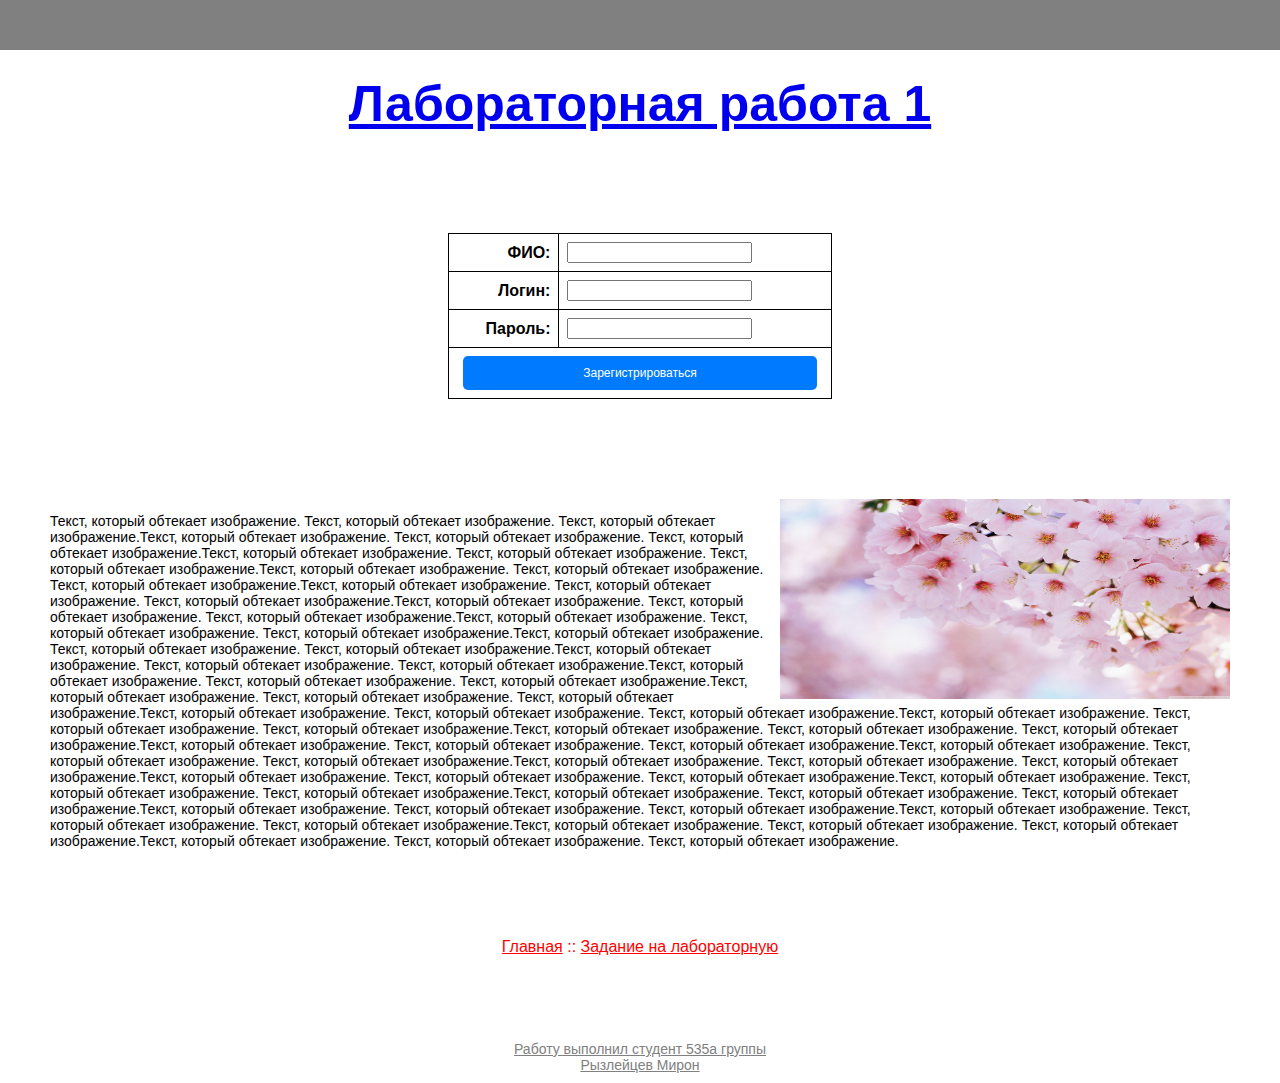
<file: FirstLab/index.html>
<!DOCTYPE html>
<html lang="ru" xmlns="http://www.w3.org/1999/html">
<head>
    <meta charset="UTF-8">
    <title>Ryzleitsev lab1</title>
    <link rel="stylesheet" href="style.css">
</head>

<body>
    <header>
        <div class = "gray-bar"> </div>
        <article>
            <h1><a href="index.html">  Лабораторная работа 1</a></h1>
        </article>
    </header>
    <table>
        <tr>
            <th class="right-align">ФИО:</th>
            <th class="left-align">
                <label>
                    <input type="text" name="textBoxName">
                </label>
            </th>
        </tr>
        <tr>
            <th class="right-align">Логин:</th>
            <th class="left-align">
                <label>
                    <input type="text" name="textBoxName">
                </label>
            </th>
        </tr>
        <tr>
            <th class="right-align">Пароль:</th>
            <th class="left-align">
                <label>
                    <input type="text" name="textBoxName">
                </label>
            </th>
        </tr>
        <tr>
            <td colspan="2">
                <div class="button">Зарегистрироваться</div>
            </td>
        </tr>
    </table>

    <div class="image-container">
        <img src="res/your-image.jpg" alt="Изображение" class="right-image">
        <p>Текст, который обтекает изображение. Текст, который обтекает изображение. Текст, который обтекает изображение.Текст, который обтекает изображение. Текст, который обтекает изображение. Текст, который обтекает изображение.Текст, который обтекает изображение. Текст, который обтекает изображение. Текст, который обтекает изображение.Текст, который обтекает изображение. Текст, который обтекает изображение. Текст, который обтекает изображение.Текст, который обтекает изображение. Текст, который обтекает изображение. Текст, который обтекает изображение.Текст, который обтекает изображение. Текст, который обтекает изображение. Текст, который обтекает изображение.Текст, который обтекает изображение. Текст, который обтекает изображение. Текст, который обтекает изображение.Текст, который обтекает изображение. Текст, который обтекает изображение. Текст, который обтекает изображение.Текст, который обтекает изображение. Текст, который обтекает изображение. Текст, который обтекает изображение.Текст, который обтекает изображение. Текст, который обтекает изображение. Текст, который обтекает изображение.Текст, который обтекает изображение. Текст, который обтекает изображение. Текст, который обтекает изображение.Текст, который обтекает изображение. Текст, который обтекает изображение. Текст, который обтекает изображение.Текст, который обтекает изображение. Текст, который обтекает изображение. Текст, который обтекает изображение.Текст, который обтекает изображение. Текст, который обтекает изображение. Текст, который обтекает изображение.Текст, который обтекает изображение. Текст, который обтекает изображение. Текст, который обтекает изображение.Текст, который обтекает изображение. Текст, который обтекает изображение. Текст, который обтекает изображение.Текст, который обтекает изображение. Текст, который обтекает изображение. Текст, который обтекает изображение.Текст, который обтекает изображение. Текст, который обтекает изображение. Текст, который обтекает изображение.Текст, который обтекает изображение. Текст, который обтекает изображение. Текст, который обтекает изображение.Текст, который обтекает изображение. Текст, который обтекает изображение. Текст, который обтекает изображение.Текст, который обтекает изображение. Текст, который обтекает изображение. Текст, который обтекает изображение.Текст, который обтекает изображение. Текст, который обтекает изображение. Текст, который обтекает изображение.Текст, который обтекает изображение. Текст, который обтекает изображение. Текст, который обтекает изображение.Текст, который обтекает изображение. Текст, который обтекает изображение. Текст, который обтекает изображение.</p>
    </div>

    <div class="bottom-of-body">
        <a href="index.html">Главная</a>
        <a>::</a>
        <a href="https://k503labs.ukrdomen.com/web1/labtask/lab1/lab1_6.gif">Задание на лабораторную</a>
    </div>
    <footer>
        <p>Работу выполнил студент 535а группы</p>
        <p>Рызлейцев Мирон</p>
    </footer>
</body>
</html>
</file>
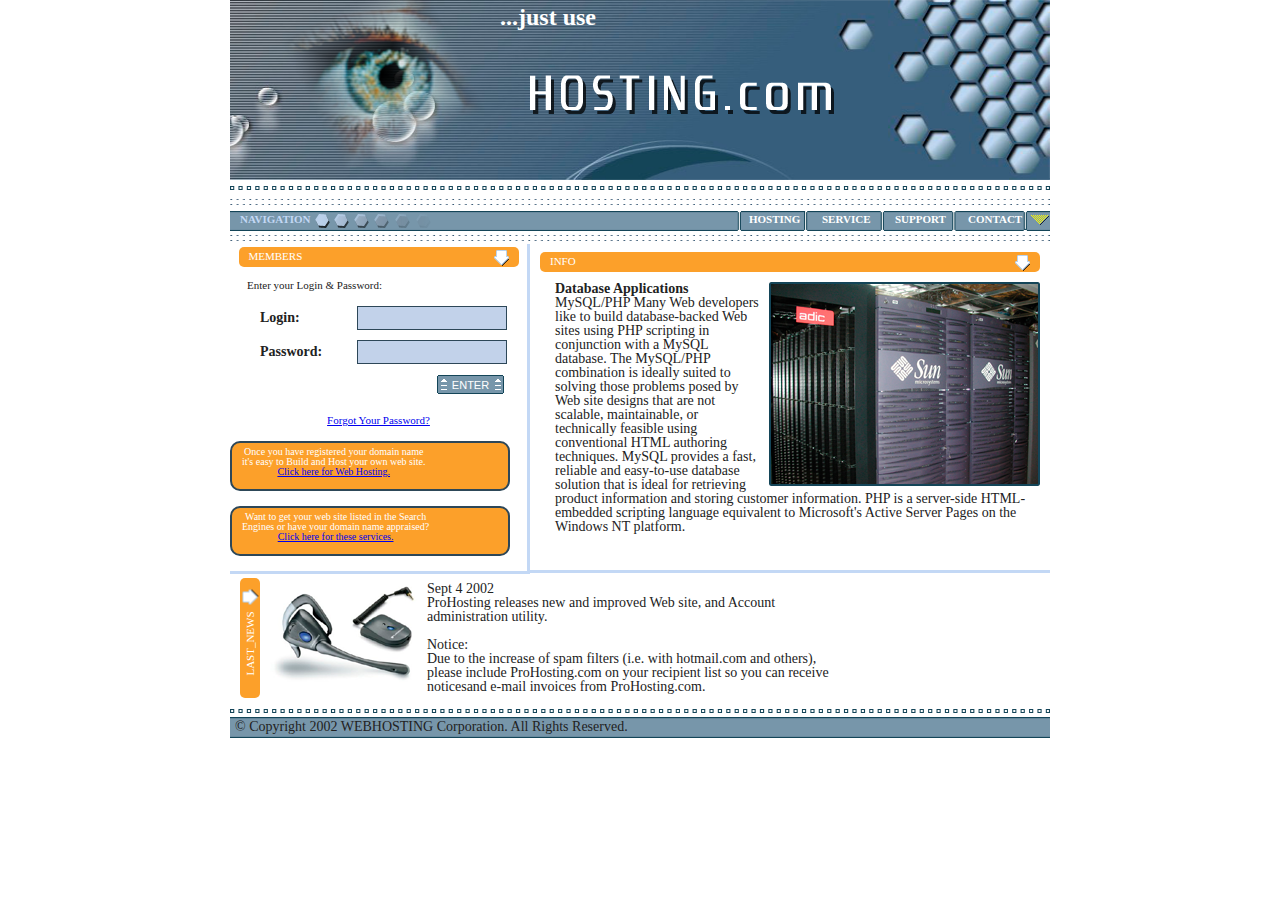
<file: SecondLab/index.html>
<!DOCTYPE html>
<html lang="en, ru" xmlns="http://www.w3.org/1999/html">
<head>
    <meta charset="UTF-8">
    <title>Ryzleitsev lab2</title>
    <link href="../reset.css" rel="stylesheet">
    <link href="style.css" rel="stylesheet">

</head>
<body>
<div class="wrapper">
    <header>
        <div class="header-container">
            <img class="header-bg-img" height="180" src="res/HeaderBG.png" width="820">
            <img class="header-eye-img" height="168" src="res/eye.png" width="205">
            <img class="header-hosting" height="39" src="res/HOSTING.com.png" width="304">
            <p>...just use</p>
        </div>
        <nav>
            <img class="nav-settings" src="res/pixels%204x4.png">
            <img class="nav-settings" src="res/pixels.png">
            <div class="nav-panel">
                <img class="nav-bg-img" src="res/back_menu.png">
                <p class="nav-text">NAVIGATION</p>
                <img class="nav-el" src="res/nav-el.png">
                <div class="right-nav">
                    <ul>
                        <li><p><a href="#">HOSTING</a></p></li>
                        <li><p><a href="#">SERVICE</a></p></li>
                        <li><p><a href="#">SUPPORT</a></p></li>
                        <li><p><a href="#">CONTACT</a></p></li>
                        <li><p><a href="#"><img src="res/strelka_menu.png"></a></p></li>
                    </ul>
                    <p></p>
                </div>
            </div>
            <img height="auto" src="res/pixels.png" width="820">
        </nav>
    </header>

    <main>
        <section class="info">
            <div class="info__head-block">
                <div class="info__bg-element">
                    <p class="info__text-head">INFO</p>
                    <img class="info__strelka" src="res/strelka_members.png">
                </div>
            </div>
            <div class="database__container">
                <img class="server-img" src="res/server.png">
                <p class="header-p-dba"> Database Applications</p>
                <p>MySQL/PHP
                    Many Web developers like
                    to build database-backed
                    Web sites using PHP
                    scripting in conjunction
                    with a MySQL database.
                    The MySQL/PHP
                    combination is ideally
                    suited to solving those
                    problems posed by Web
                    site designs that are not
                    scalable, maintainable,
                    or technically feasible
                    using conventional HTML
                    authoring techniques.
                    MySQL provides a fast,
                    reliable and easy-to-use
                    database solution that is
                    ideal for retrieving product
                    information and storing customer information. PHP is a server-side
                    HTML-embedded scripting language equivalent to Microsoft's Active
                    Server Pages on the Windows NT platform.</p>
            </div>
        </section>
        <div class="members__container">
            <div class="members__head-block">
                <div class="members__bg-element">
                    <p class="members__text-head">MEMBERS</p>
                    <img class="members__strelka" src="res/strelka_members.png">
                </div>
            </div>
            <div class="members__main-content">
                <form class="members__login-password">
                    <p class="enter__text">Enter your Login & Password:</p>
                    <div class="form-group">
                        <label class="login__text">Login:</label>
                        <input id="loginTextBox" name="loginTextBox" type="text">
                    </div>
                    <div class="form-group">
                        <label class="password__text">Password:</label>
                        <input id="passwordTextBox" name="passwordTextBox" type="text">
                    </div>
                    <button class="enter__btn"><img src="res/knopka.png"> <span>ENTER</span></button>
                </form>
                <a href="#">Forgot Your Password?</a>

                <div class="members__bottom-block">
                    <div class="members__bottom-element">
                        <p class="members__text-bottom">Once you have registered your domain name </p>
                        <p class="members__text-bottom"> it's easy to Build and Host your own web site. </p>
                        <a href="#">Click here for Web Hosting.</a>
                    </div>
                </div>

                <div class="members__bottom-block">
                    <div class="members__bottom-element">
                        <p class="members__text-bottom">Want to get your web site listed in the Search </p>
                        <p class="members__text-bottom">Engines or have your domain name appraised? </p>
                        <a href="#">Click here for these services.</a>
                    </div>
                </div>
            </div>
        </div>

        <div class="elements__main-bottom">


            <div class="bottom__bg-element">
                <p class="bottom__text-head">LAST_NEWS</p>
                <img class="bottom__strelka" src="res/strelka_members.png">
            </div>


            <img class="img__bottom" src="res/naushnik.png">

            <div class="formatted-text">Sept 4 2002
                ProHosting releases new and improved Web site, and Account
                administration utility.

                Notice:
                Due to the increase of spam filters (i.e. with hotmail.com and others),
                please include ProHosting.com on your recipient list so you can receive
                noticesand e-mail invoices from ProHosting.com.
            </div>
        </div>
    </main>
    <footer>
        <img alt="" src="res/pixels%204x4.png" width="820">
        <img class="footer-bg" src="res/back_copyright.png" width="820">
        <p>© Copyright 2002 WEBHOSTING Corporation. All Rights Reserved. </p>
    </footer>
</div>
</body>
</html>
</file>
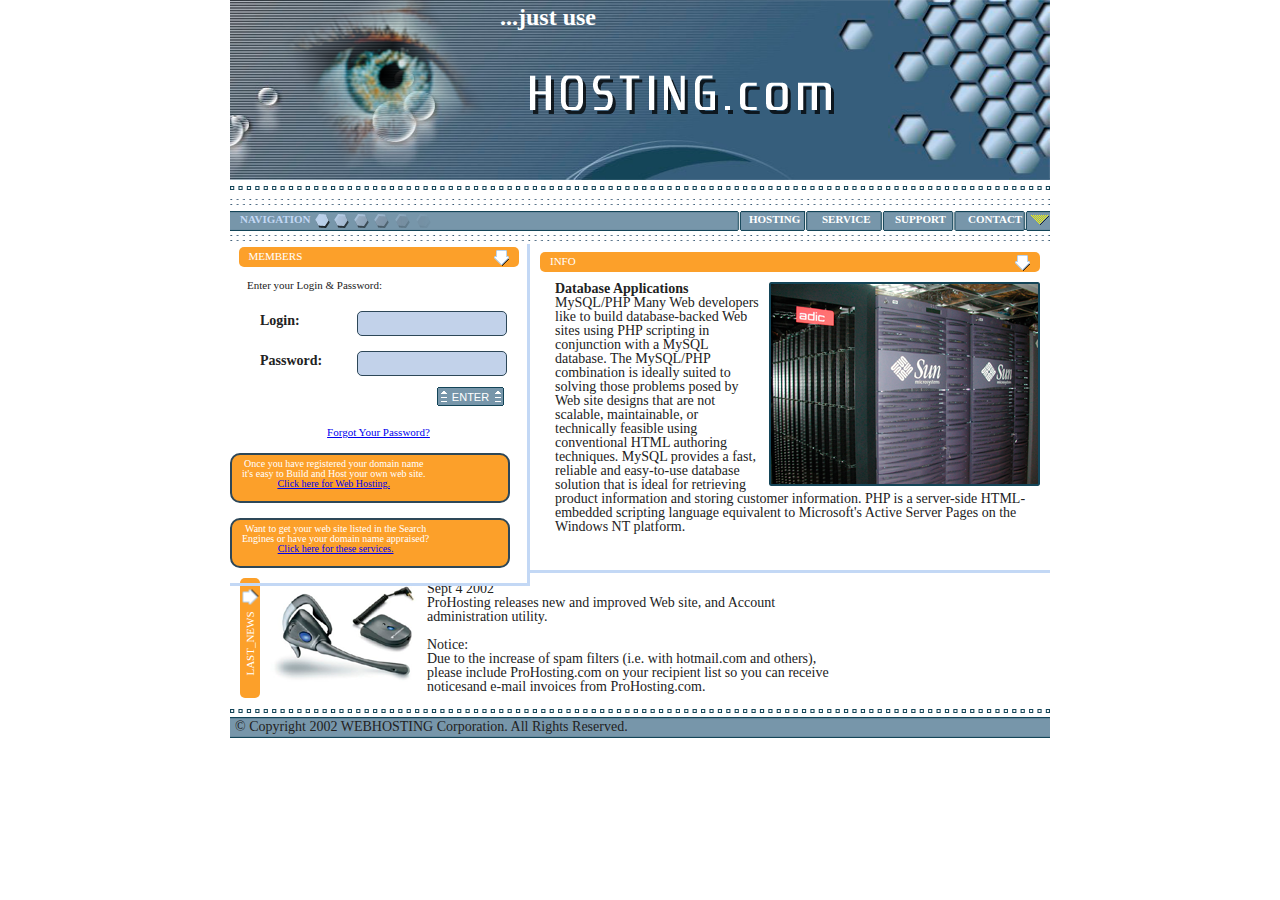
<file: ThirdLab(2nd-try)/index.html>
<!DOCTYPE html>
<html lang="en, ru" xmlns="http://www.w3.org/1999/html">
<head>
    <meta charset="UTF-8">
    <title>Ryzleitsev lab2</title>
    <link href="../reset.css" rel="stylesheet">
    <link href="style.css" rel="stylesheet">

</head>
<body>
<div class="wrapper">
    <header>
        <div class="header-container">
            <img class="header-bg-img" height="180" src="res/HeaderBG.png" width="820">
            <img class="header-eye-img" height="168" src="res/eye.png" width="205">
            <img class="header-hosting" height="39" src="res/HOSTING.com.png" width="304">
            <p>...just use</p>
        </div>
        <nav>
            <img class="nav-settings" src="res/pixels%204x4.png">
            <img class="nav-settings" src="res/pixels.png">
            <div class="nav-panel">
                <img class="nav-bg-img" src="res/back_menu.png">
                <p class="nav-text">NAVIGATION</p>
                <img class="nav-el" src="res/nav-el.png">
                <div class="right-nav">
                    <ul>
                        <li><p><a href="index.html">HOSTING</a></p></li>
                        <li><p><a href="#">SERVICE</a></p></li>
                        <li><p><a href="support.html">SUPPORT</a></p></li>
                        <li><p><a href="#">CONTACT</a></p></li>
                        <li><p><a href="#"><img src="res/strelka_menu.png"></a></p></li>
                    </ul>
                    <p></p>
                </div>
            </div>
            <img height="auto" src="res/pixels.png" width="820">
        </nav>
    </header>

    <main>
        <section class="info">
            <div class="info__head-block">
                <div class="info__bg-element">
                    <p class="info__text-head">INFO</p>
                    <img class="info__strelka" src="res/strelka_members.png">
                </div>
            </div>
            <div class="database__container">
                <img class="server-img" src="res/server.png">
                <p class="header-p-dba"> Database Applications</p>
                <p>MySQL/PHP
                    Many Web developers like
                    to build database-backed
                    Web sites using PHP
                    scripting in conjunction
                    with a MySQL database.
                    The MySQL/PHP
                    combination is ideally
                    suited to solving those
                    problems posed by Web
                    site designs that are not
                    scalable, maintainable,
                    or technically feasible
                    using conventional HTML
                    authoring techniques.
                    MySQL provides a fast,
                    reliable and easy-to-use
                    database solution that is
                    ideal for retrieving product
                    information and storing customer information. PHP is a server-side
                    HTML-embedded scripting language equivalent to Microsoft's Active
                    Server Pages on the Windows NT platform.</p>
            </div>
        </section>
        <div class="members__container">
            <div class="members__head-block">
                <div class="members__bg-element">
                    <p class="members__text-head">MEMBERS</p>
                    <img class="members__strelka" src="res/strelka_members.png">
                </div>
            </div>
            <div class="members__main-content">
                <form class="members__login-password">
                    <p class="enter__text">Enter your Login & Password:</p>
                    <div class="form-group">
                        <label class="login__text">Login:</label>
                        <input id="loginTextBox" name="loginTextBox" type="text">
                    </div>
                    <div class="form-group">
                        <label class="password__text">Password:</label>
                        <input id="passwordTextBox" name="passwordTextBox" type="text">
                    </div>
                    <button class="enter__btn"><img src="res/knopka.png"> <span>ENTER</span></button>
                </form>
                <a href="#">Forgot Your Password?</a>

                <div class="members__bottom-block">
                    <div class="members__bottom-element">
                        <p class="members__text-bottom">Once you have registered your domain name </p>
                        <p class="members__text-bottom"> it's easy to Build and Host your own web site. </p>
                        <a href="#">Click here for Web Hosting.</a>
                    </div>
                </div>

                <div class="members__bottom-block">
                    <div class="members__bottom-element">
                        <p class="members__text-bottom">Want to get your web site listed in the Search </p>
                        <p class="members__text-bottom">Engines or have your domain name appraised? </p>
                        <a href="#">Click here for these services.</a>
                    </div>
                </div>
            </div>
        </div>

        <div class="elements__main-bottom">


            <div class="bottom__bg-element">
                <p class="bottom__text-head">LAST_NEWS</p>
                <img class="bottom__strelka" src="res/strelka_members.png">
            </div>


            <img class="img__bottom" src="res/naushnik.png">

            <div class="formatted-text">Sept 4 2002
                ProHosting releases new and improved Web site, and Account
                administration utility.

                Notice:
                Due to the increase of spam filters (i.e. with hotmail.com and others),
                please include ProHosting.com on your recipient list so you can receive
                noticesand e-mail invoices from ProHosting.com.
            </div>
        </div>
    </main>
    <footer>
        <img alt="" src="res/pixels%204x4.png" width="820">
        <img class="footer-bg" src="res/back_copyright.png" width="820">
        <p>© Copyright 2002 WEBHOSTING Corporation. All Rights Reserved. </p>
    </footer>
</div>
</body>
</html>
</file>
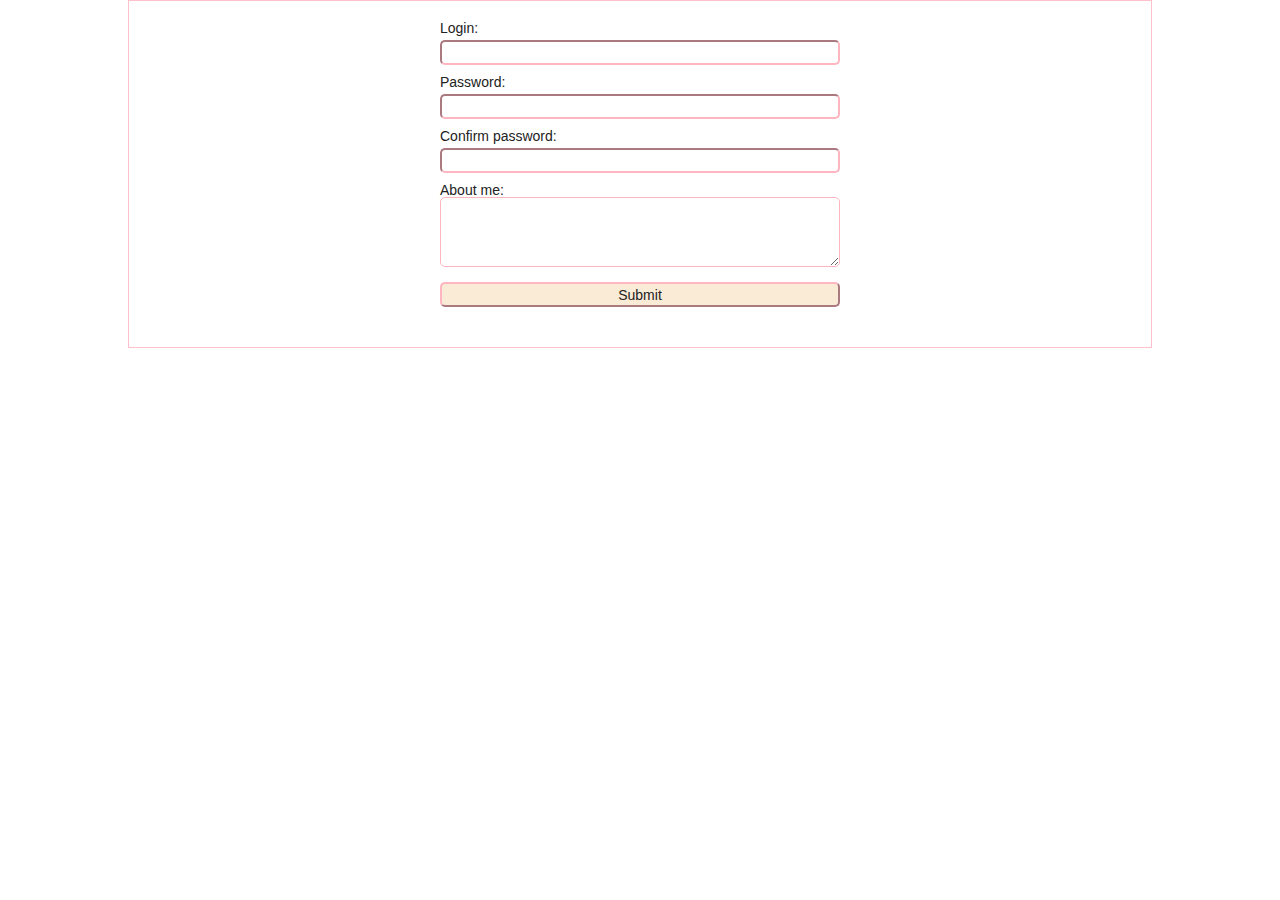
<file: ThirdLab/index.html>
<!DOCTYPE html>
<html lang="en">
<head>
    <meta charset="UTF-8">
    <title>Form</title>
    <link href="../reset.css" rel="stylesheet">
    <link href="style.css" rel="stylesheet">
    <script src="script.js"></script>
</head>
<body>
<div class="wrapper">
    <form class="lab_three-form" id="myForm" action="redirect.html" method="post">
        <div class="text_wrapper">
            <label for="login">Login:</label>
            <input id="login" minlength="5" name="login" required type="text">
        </div>

        <div class="text_wrapper">
            <label for="password1">Password:</label>
            <input id="password1" minlength="5" name="password1" required type="password" maxlength="20">
        </div>

        <div class="text_wrapper">
            <label for="password2">Confirm password:</label>
            <input id="password2" minlength="5" name="password2" required type="password" maxlength="20">
        </div>

        <div class="text_wrapper">
            <label for="about">About me:</label><br>
            <textarea cols="50" id="about" name="about" rows="4"></textarea>
        </div>

        <input id="myBtn" type="submit" value="Submit">

        <div class="error_message" id="error-message"></div>
        <div class="correct_message" id="correct-message"></div>
    </form>
</div>
</body>
</html>
</file>
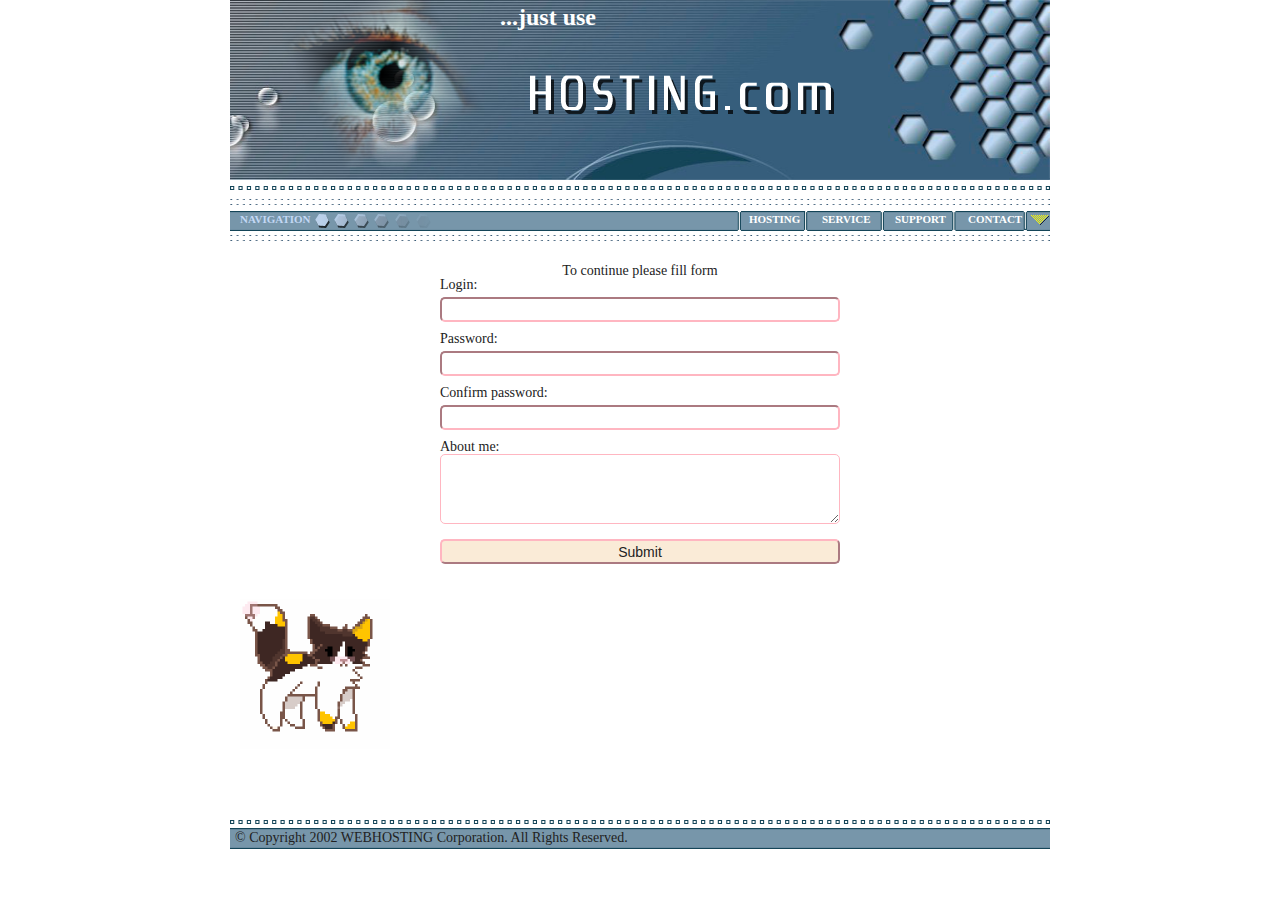
<file: ThirdLab(2nd-try)/support.html>
<!DOCTYPE html>
<html lang="en">
<head>
    <meta charset="UTF-8">
    <title>Ryzleitsev lab2</title>
    <link href="../reset.css" rel="stylesheet">
    <link href="style.css" rel="stylesheet">
    <script src="script.js"></script>
</head>
<body>
<div class="wrapper">
    <header>
        <div class="header-container">
            <img class="header-bg-img" height="180" src="res/HeaderBG.png" width="820">
            <img class="header-eye-img" height="168" src="res/eye.png" width="205">
            <img class="header-hosting" height="39" src="res/HOSTING.com.png" width="304">
            <p>...just use</p>
        </div>
        <nav>
            <img class="nav-settings" src="res/pixels%204x4.png">
            <img class="nav-settings" src="res/pixels.png">
            <div class="nav-panel">
                <img class="nav-bg-img" src="res/back_menu.png">
                <p class="nav-text">NAVIGATION</p>
                <img class="nav-el" src="res/nav-el.png">
                <div class="right-nav">
                    <ul>
                        <li><p><a href="index.html">HOSTING</a></p></li>
                        <li><p><a href="#">SERVICE</a></p></li>
                        <li><p><a href="support.html">SUPPORT</a></p></li>
                        <li><p><a href="#">CONTACT</a></p></li>
                        <li><p><a href="#"><img src="res/strelka_menu.png"></a></p></li>
                    </ul>
                    <p></p>
                </div>
            </div>
            <img height="auto" src="res/pixels.png" width="820">
        </nav>
    </header>

    <main>
        <h1 style="text-align: center; margin-top: 20px">To continue please fill form</h1>

        <form class="lab_three-form" id="myForm" action="redirect.html" method="post">
            <div class="text_wrapper">
                <label for="login">Login:</label>
                <input id="login" minlength="5" name="login" required type="text">
            </div>

            <div class="text_wrapper">
                <label for="password1">Password:</label>
                <input id="password1" minlength="5" name="password1" required type="password" maxlength="20">
            </div>

            <div class="text_wrapper">
                <label for="password2">Confirm password:</label>
                <input id="password2" minlength="5" name="password2" required type="password" maxlength="20">
            </div>

            <div class="text_wrapper">
                <label for="about">About me:</label><br>
                <textarea cols="50" id="about" name="about" rows="4"></textarea>
            </div>

            <input id="myBtn" type="submit" value="Submit">

            <div class="error_message" id="error-message"></div>
            <div class="correct_message" id="correct-message"></div>
        </form>
        <div class="style_sample">
            <div class="anim">
            <img src="res/6520c0bf4ceb23f.gif" id="anim_img">
            </div>
        </div>
    </main>
    <footer>
        <img alt="" src="res/pixels%204x4.png" width="820">
        <img class="footer-bg" src="res/back_copyright.png" width="820">
        <p>© Copyright 2002 WEBHOSTING Corporation. All Rights Reserved. </p>
    </footer>
</div>
</body>
</html>
</file>
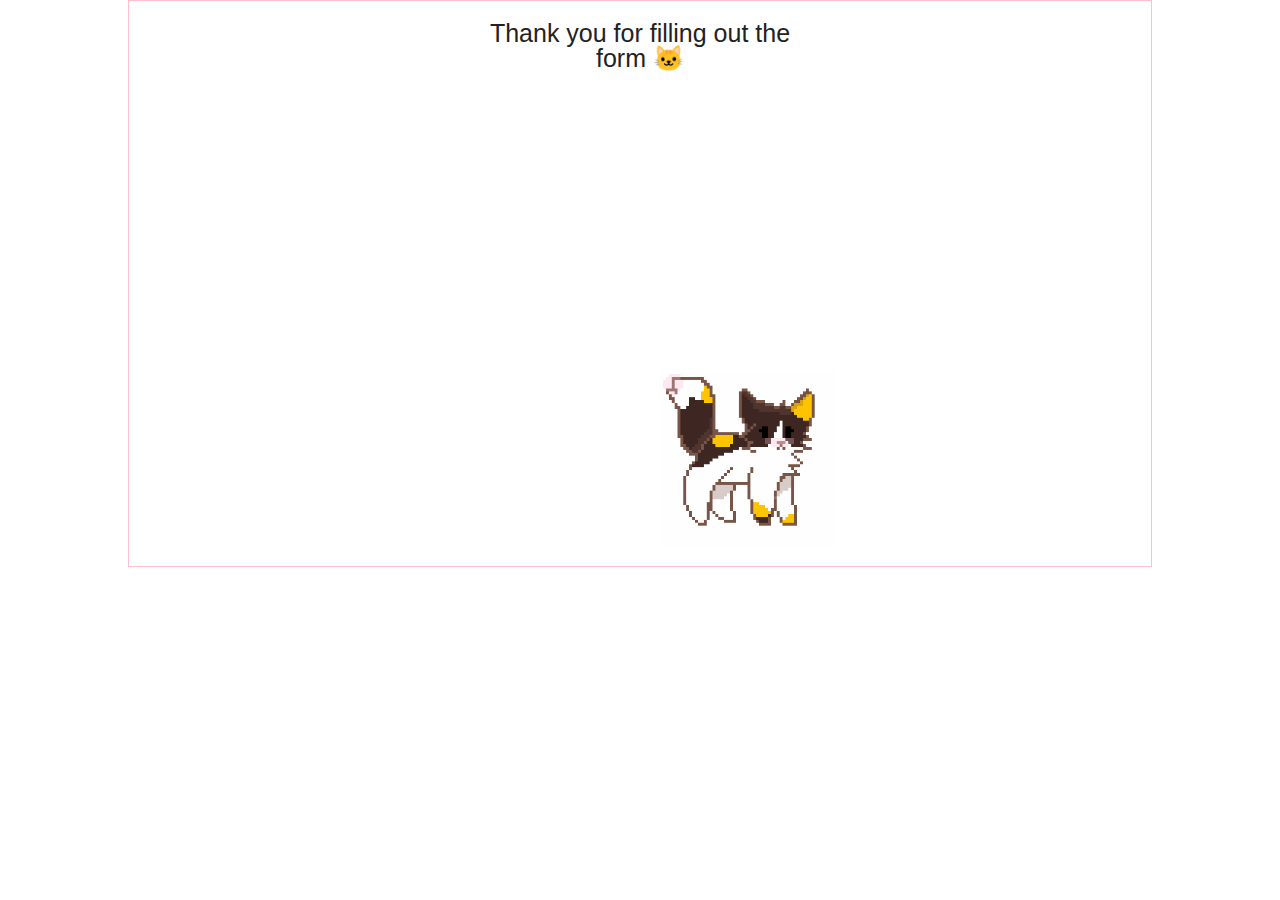
<file: ThirdLab/redirect.html>
<!DOCTYPE html>
<html lang="en">
<head>
    <meta charset="UTF-8">
    <title>Redirected</title>
    <link href="../reset.css" rel="stylesheet">
    <link href="style.css" rel="stylesheet">
    <script src="script.js"></script>
</head>
<body>
<div class="wrapper">
    <main>
        <div class="redirected_text">
            <p>Thank you for filling out the form 🐱</p>
        </div>
    </main>
    <footer>
        <img alt="Котик" id="cat" src="res/6520c0bf4ceb23f.gif">
    </footer>
</div>
</body>
</html>
</file>
<file: FirstLab/style.css>
body{
    font-family: Arial, sens-serof, serif;
    margin: 0;
}

section{
    padding: 40px;
}

header{
    color: #fff;
    text-align: center;
    font-size: 15px;
}
header h1{
    margin: 25px 0 100px 0;
    color: #007BFF;
}
article{
    font-size: 25px;
}

.gray-bar{
    background-color: grey;
    height: 50px;
}

table{
    margin: 0 auto 50px;
    width: 30%;
    border-collapse: collapse;
}

th,td{
    border: 1px solid black;
    padding: 8px;
    text-align: center;
}

.left-align {
    text-align: left;
}

.right-align {
    text-align: right;
}


.button{
    display: inline-block;
    padding: 10px 120px;
    background-color: #007BFF;
    color: #fff;
    border: none;
    border-radius: 5px;
    text-align: center;
    text-decoration: none;
    font-size: 12px;
    cursor: pointer;
}

.image-container {
    width: 100%;
    padding: 50px;
    font-size: 14px;
    box-sizing: border-box;
    margin: 25px 0 25px 0;
}

.right-image {
    float: right;
    width: 450px;
    height: 200px;
    margin-left: 10px;
}

.bottom-of-body{
    text-align: center;
    margin: 0 0 75px 0;
}
.bottom-of-body a{
    color: red;
}

footer {
    text-align: center;
    background-color: -moz-default-background-color;
    padding: 10px 0;
}

footer p {
    color: grey;
    font-size: 14px;
    margin: 0;
    text-decoration: underline;
}
</file>
<file: SecondLab/style.css>
body {
    font-family: Verdana, sens-serof, serif;
    margin: 0;
    padding: 0;
    font-size: 14px;
}

html {
    box-sizing: border-box;
}

*, *::before, *::after {
    box-sizing: inherit;
}

div {
    margin: 0;
    padding: 0;
}

.wrapper {
    width: 820px;
    margin: 0 auto;
}

.header-container {
    position: relative;
    width: 820px;
    height: 180px;
}

.header-bg-img {
    position: absolute;
}

.header-eye-img {
    position: absolute;
    margin: 0 0 0 50px;
}

.header-hosting {
    position: absolute;
    margin: 75px 0 0 300px;
}

header p {
    position: absolute;
    font-size: 24px;
    font-weight: bold;
    color: white;
    margin: 5px 0 0 270px;
}

.nav-settings {
    width: 820px;
}

.nav-panel {
    position: relative;
    width: 820px;
    height: 16px;
    margin: 3px 0;
}

.nav-bg-img {
    position: absolute;
    width: 820px;
    height: 20px;
}

nav p {
    font-family: Corbel;
    position: absolute;
    margin: 3px 0 0 10px;
    color: #c3d8f5;
    font-size: 11px;
}

.nav-el {
    position: absolute;
    margin: 3px 0 3px 85px;
}

.right-nav {
    overflow: hidden;
    margin: 0 0 0 500px;
}

li {
    padding-right: 73px;
    display: inline;
}

.right-nav a {
    font-family: Corbel;
    text-decoration: none;
    color: white;
    padding: 4px 9px;
    display: inline;
}

.right-nav p {
    display: inline;
}

.right-nav a:hover {
    color: #c3d8f5;
}

.right-nav li:last-child {
    margin-left: -10px;
}

.info {
    float: right;
    width: 520px;
}

.members__container {
    float: left;
    width: 300px;
    height: 200px;
    border-right: 3px solid #c3d8f5;
    position: relative;
}

.members__head-block {
    margin: 3px;
    position: relative;
}

.members__bg-element {
    width: 280px;
    height: 20px;
    background: #fca02a;
    border-radius: 5px;
    margin: 2px auto;
    z-index: 1;
    position: relative;

}

.members__text-head {
    text-align: left;
    z-index: 2;
    position: absolute;
    top: 4px;
    left: 10px;
    color: white;
    font-size: 11px;

}

.members__strelka {
    z-index: 3;
    align-content: end;
    position: absolute;
    top: 3px;
    left: 255px;
}

.members__main-content {
    display: inline;
    position: relative;
    text-align: center;
}

.enter__text {
    margin: 10px 0 15px 17px;
    font-size: 11px;
    font-family: Verdana;
    text-align: left;
}

.members__login-password {
    text-align: right;
    margin-right: 10px;
}

.form-group {
    display: flex;
    justify-content: space-between;
    margin: 10px;
    align-items: center;
}

.login__text,
.password__text {
    font-size: 14px;
    font-weight: bold;
    margin-left: 20px;
}

#loginTextBox,
#passwordTextBox {
    width: 150px;
    padding: 5px;
    border: 1px solid #2d4758;
    background: #c2d2ea;
    margin-left: 10px;
}

.enter__btn {
    position: relative;
    background-color: transparent;
    border: none;
    cursor: pointer;
    overflow: hidden;
    margin-right: 7px;
    margin-bottom: 20px;
}

.enter__btn img {
    display: block;
    max-width: 100%;
    height: auto;
}

.enter__btn span {
    position: absolute;
    top: 50%;
    transform: translate(-50%, -50%);
    color: white;
}

.members__main-content {
    display: block;
    align-content: center;
    font-family: Verdana;
    font-size: 11px;
    margin-bottom: 15px;
    position: relative;
    border-right: 3px solid #c3d8f5;
    width: 300px;
    border-bottom: 3px solid #c3d8f5;
}

.members__bottom-block {
    width: 280px;
    height: 50px;
    background: #fca02a;
    border-radius: 10px;
    border: 2px solid #2d4758;
    position: relative;
    margin: 15px 0px;

}

.members__bottom-element {
    text-align: center;
    position: absolute;
    top: 4px;
    left: 10px;
    color: white;
    font-size: 10px;
    font-family: Verdana;
}

.info {
    width: 520px;
    height: 329px;
    border-bottom: 3px solid #c3d8f5;
    padding: 5px;
}

.info__head-block {
    margin: 3px;
    position: relative;
}

.info__bg-element {
    width: 500px;
    height: 20px;
    background: #fca02a;
    border-radius: 5px;
    margin: 2px auto;
    z-index: 1;
    position: relative;

}

.info__text-head {
    text-align: left;
    z-index: 2;
    position: absolute;
    top: 4px;
    left: 10px;
    color: white;
    font-size: 11px;
}

.info__strelka {
    z-index: 3;
    align-content: end;
    position: absolute;
    top: 3px;
    left: 475px;
}

.database__container {
    width: 100%;
    padding-left: 20px;
    font-size: 14px;
    box-sizing: border-box;
    margin: 10px 0 25px 0;
}

.database__container img {
    float: right;
    margin-left: 10px;
    padding-right: 5px;
}

.header-p-dba {
    font-weight: bold;
}

.elements__main-bottom {
    display: flex;
    align-items: center;
    margin: 10px;
    padding: 0;
    width: 820px;
    height: 120px;
}

.bottom__bg-element {
    margin-top: 10px;
    width: 20px;
    height: 120px;
    background: #fca02a;
    border-radius: 5px;
    margin-right: 10px;
    display: flex;
    flex-direction: column;
    align-items: center;
}

.bottom__text-head {
    color: white;
    font-size: 11px;
    transform: rotate(270deg);
    margin-top: 60px;
}

.bottom__strelka {
    transform: rotate(270deg);
    margin-top: -60px;
}

.img__bottom {
    width: 147px;
    height: 100px;
    margin-right: 10px;
}

.formatted-text {
    white-space: pre-line;
    margin-top: 10px;
    flex-grow: 1;
}

footer {
    position: absolute;
}

.footer-bg {
    position: relative;
    z-index: 1;
}

footer p {
    position: absolute;
    z-index: 2;
    margin-top: -18px;
    margin-left: 5px;
}

.both {
    clear: both;
}
</file>
<file: ThirdLab(2nd-try)/style.css>
body {
    font-family: Verdana, sens-serof, serif;
    margin: 0;
    padding: 0;
    font-size: 14px;
}

html {
    box-sizing: border-box;
}

*, *::before, *::after {
    box-sizing: inherit;
}

div {
    margin: 0;
    padding: 0;
}

.wrapper {
    width: 820px;
    margin: 0 auto;
}

.header-container {
    position: relative;
    width: 820px;
    height: 180px;
}

.header-bg-img {
    position: absolute;
}

.header-eye-img {
    position: absolute;
    margin: 0 0 0 50px;
}

.header-hosting {
    position: absolute;
    margin: 75px 0 0 300px;
}

header p {
    position: absolute;
    font-size: 24px;
    font-weight: bold;
    color: white;
    margin: 5px 0 0 270px;
}

.nav-settings {
    width: 820px;
}

.nav-panel {
    position: relative;
    width: 820px;
    height: 16px;
    margin: 3px 0;
}

.nav-bg-img {
    position: absolute;
    width: 820px;
    height: 20px;
}

nav p {
    font-family: Corbel;
    position: absolute;
    margin: 3px 0 0 10px;
    color: #c3d8f5;
    font-size: 11px;
}

.nav-el {
    position: absolute;
    margin: 3px 0 3px 85px;
}

.right-nav {
    overflow: hidden;
    margin: 0 0 0 500px;
}

li {
    padding-right: 73px;
    display: inline;
}

.right-nav a {
    font-family: Corbel;
    text-decoration: none;
    color: white;
    padding: 4px 9px;
    display: inline;
}

.right-nav p {
    display: inline;
}

.right-nav a:hover {
    color: #c3d8f5;
}

.right-nav li:last-child {
    margin-left: -10px;
}

.info {
    float: right;
    width: 520px;
}

.members__container {
    float: left;
    width: 300px;
    height: 200px;
    border-right: 3px solid #c3d8f5;
    position: relative;
}

.members__head-block {
    margin: 3px;
    position: relative;
}

.members__bg-element {
    width: 280px;
    height: 20px;
    background: #fca02a;
    border-radius: 5px;
    margin: 2px auto;
    z-index: 1;
    position: relative;

}

.members__text-head {
    text-align: left;
    z-index: 2;
    position: absolute;
    top: 4px;
    left: 10px;
    color: white;
    font-size: 11px;

}

.members__strelka {
    z-index: 3;
    align-content: end;
    position: absolute;
    top: 3px;
    left: 255px;
}

.members__main-content {
    display: inline;
    position: relative;
    text-align: center;
}

.enter__text {
    margin: 10px 0 15px 17px;
    font-size: 11px;
    font-family: Verdana;
    text-align: left;
}

.members__login-password {
    text-align: right;
    margin-right: 10px;
}

.form-group {
    display: flex;
    justify-content: space-between;
    margin: 10px;
    align-items: center;
}

.login__text,
.password__text {
    font-size: 14px;
    font-weight: bold;
    margin-left: 20px;
}

#loginTextBox,
#passwordTextBox {
    width: 150px;
    padding: 5px;
    border: 1px solid #2d4758;
    background: #c2d2ea;
    margin-left: 10px;
}

.enter__btn {
    position: relative;
    background-color: transparent;
    border: none;
    cursor: pointer;
    overflow: hidden;
    margin-right: 7px;
    margin-bottom: 20px;
}

.enter__btn img {
    display: block;
    max-width: 100%;
    height: auto;
}

.enter__btn span {
    position: absolute;
    top: 50%;
    transform: translate(-50%, -50%);
    color: white;
}

.members__main-content {
    display: block;
    align-content: center;
    font-family: Verdana;
    font-size: 11px;
    margin-bottom: 15px;
    position: relative;
    border-right: 3px solid #c3d8f5;
    width: 300px;
    border-bottom: 3px solid #c3d8f5;
}

.members__bottom-block {
    width: 280px;
    height: 50px;
    background: #fca02a;
    border-radius: 10px;
    border: 2px solid #2d4758;
    position: relative;
    margin: 15px 0px;

}

.members__bottom-element {
    text-align: center;
    position: absolute;
    top: 4px;
    left: 10px;
    color: white;
    font-size: 10px;
    font-family: Verdana;
}

.info {
    width: 520px;
    height: 329px;
    border-bottom: 3px solid #c3d8f5;
    padding: 5px;
}

.info__head-block {
    margin: 3px;
    position: relative;
}

.info__bg-element {
    width: 500px;
    height: 20px;
    background: #fca02a;
    border-radius: 5px;
    margin: 2px auto;
    z-index: 1;
    position: relative;

}

.info__text-head {
    text-align: left;
    z-index: 2;
    position: absolute;
    top: 4px;
    left: 10px;
    color: white;
    font-size: 11px;
}

.info__strelka {
    z-index: 3;
    align-content: end;
    position: absolute;
    top: 3px;
    left: 475px;
}

.database__container {
    width: 100%;
    padding-left: 20px;
    font-size: 14px;
    box-sizing: border-box;
    margin: 10px 0 25px 0;
}

.database__container img {
    float: right;
    margin-left: 10px;
    padding-right: 5px;
}

.header-p-dba {
    font-weight: bold;
}

.elements__main-bottom {
    display: flex;
    align-items: center;
    margin: 10px;
    padding: 0;
    width: 820px;
    height: 120px;
}

.bottom__bg-element {
    margin-top: 10px;
    width: 20px;
    height: 120px;
    background: #fca02a;
    border-radius: 5px;
    margin-right: 10px;
    display: flex;
    flex-direction: column;
    align-items: center;
}

.bottom__text-head {
    color: white;
    font-size: 11px;
    transform: rotate(270deg);
    margin-top: 60px;
}

.bottom__strelka {
    transform: rotate(270deg);
    margin-top: -60px;
}

.img__bottom {
    width: 147px;
    height: 100px;
    margin-right: 10px;
}

.formatted-text {
    white-space: pre-line;
    margin-top: 10px;
    flex-grow: 1;
}

footer {
    position: absolute;
}

.footer-bg {
    position: relative;
    z-index: 1;
}

footer p {
    position: absolute;
    z-index: 2;
    margin-top: -18px;
    margin-left: 5px;
}

.both {
    clear: both;
}

#cat {
    position: relative;
    width: 175px;
    height: 175px;
}

.redirected_text {
    width: 350px;
    height: 350px;
    text-align: center;
    margin: auto;
    font-size: 25px;
}

.text_wrapper {
    width: 100%;
    text-align: left;
    margin-bottom: 10px;
}

input {
    width: 100%;
    height: 25px;
    margin-top: 5px;
}

.lab_three-form {
    display: flex;
    flex-direction: column;
    align-items: center;
    justify-content: center;
    text-align: center;
    max-width: 400px;
    margin: 0 auto;
}

textarea {
    width: 400px;
}

.error_message {
    color: red;
    font-size: 14px;
    margin-top: 10px;
}

.correct_message {
    color: green;
    font-size: 14px;
    margin-top: 10px;
}

input{
    border-radius: 5px;
    border-color: lightpink;
    background-color: white;
}

textarea{
    border-radius: 5px;
    border-color: lightpink;
    background-color: white;
}

#myBtn{
    background-color: antiquewhite;
}

.style_sample{
    clear: both;
    margin: 15px 0;
}

.anim{
    position: relative;
    height: 200px;
    content: '';
    clear: both;
    margin: 10px;
}

#anim_img {
    position: absolute;
    left: 0;
    transition: left 2s ease;
    width: 150px;
    height: auto;
}
</file>
<file: ThirdLab/style.css>
body {
    font-family: Arial, sens-serof, serif;
    margin: 0;
    padding: 0;
    font-size: 14px;
}

html {
    box-sizing: border-box;
}

*, *::before, *::after {
    box-sizing: inherit;
}

div {
    margin: 0;
    padding: 0;
}

.wrapper {
    width: 80%;
    margin: 0 auto;
    padding: 20px;
    border: 1px solid pink;
}

#cat {
    position: relative;
    width: 175px;
    height: 175px;
}

.redirected_text {
    width: 350px;
    height: 350px;
    text-align: center;
    margin: auto;
    font-size: 25px;
}

.text_wrapper {
    width: 100%;
    text-align: left;
    margin-bottom: 10px;
}

input {
    width: 100%;
    height: 25px;
    margin-top: 5px;
}

.lab_three-form {
    display: flex;
    flex-direction: column;
    align-items: center;
    justify-content: center;
    text-align: center;
    max-width: 400px;
    margin: 0 auto;
}

textarea {
    width: 400px;
}

.error_message {
    color: red;
    font-size: 14px;
    margin-top: 10px;
}

.correct_message {
    color: green;
    font-size: 14px;
    margin-top: 10px;
}

input{
    border-radius: 5px;
    border-color: lightpink;
    background-color: white;
}

textarea{
    border-radius: 5px;
    border-color: lightpink;
    background-color: white;
}

#myBtn{
    background-color: antiquewhite;
}
</file>
